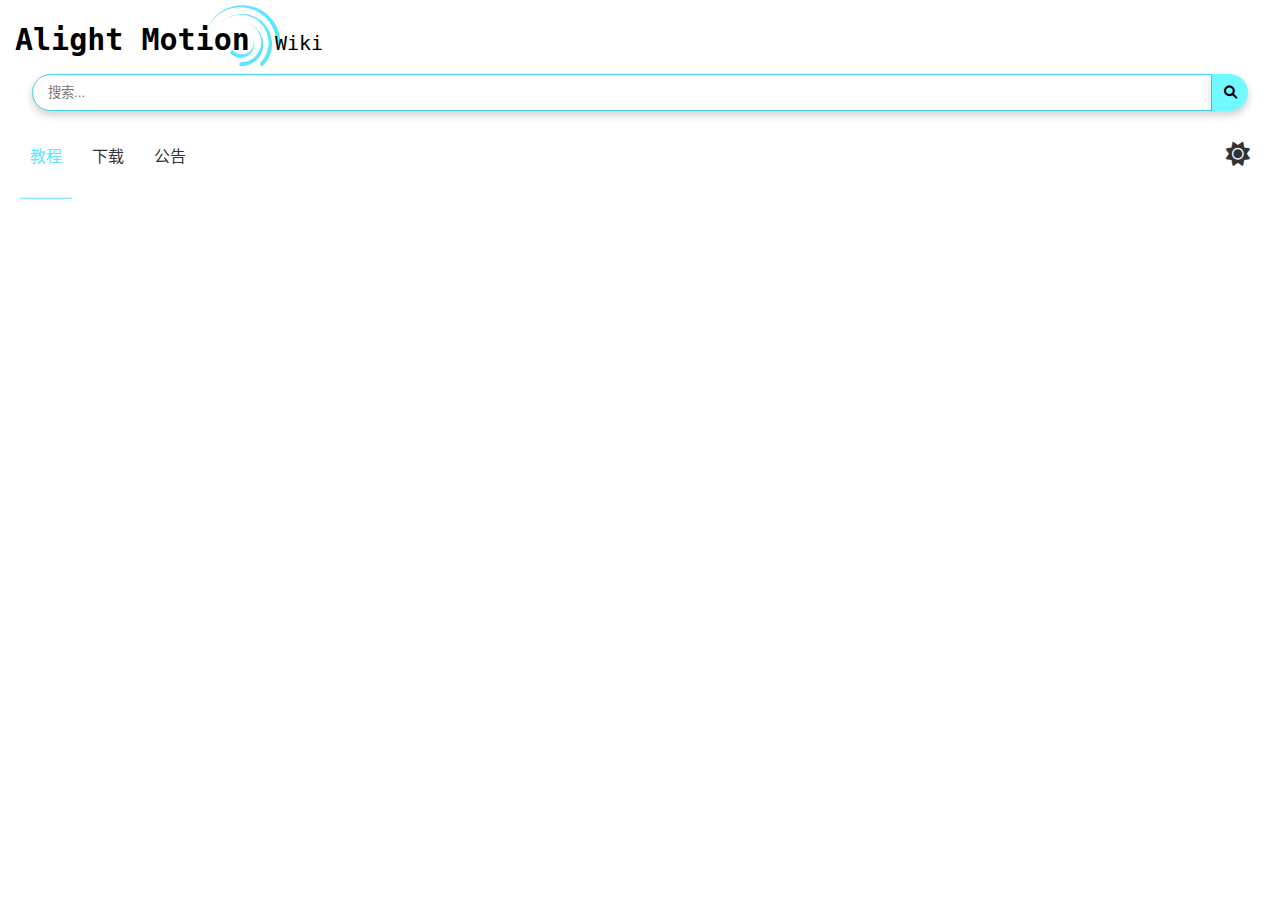
<file: index.html>
<!DOCTYPE html>
<html lang="zh-CN">
<head>
  <meta charset="UTF-8">
  <meta name="viewport" content="width=device-width, initial-scale=1.0">
  <title>AlightMotionWiki</title>
  <!-- 引入Font Awesome图标库 -->
  <link rel="stylesheet" href="https://cdnjs.cloudflare.com/ajax/libs/font-awesome/6.0.0-beta3/css/all.min.css">
  <!-- 链接外部样式表 -->
  <link rel="stylesheet" href="styles.css">
</head>
<body>
<svg width="325" height="70" xmlns="http://www.w3.org/2000/svg">
  <text x="15" y="50" font-family="monospace" font-size="30" font-weight="bold" fill="black" text-anchor="start" class="logo-text">Alight Motion</text>
  <path fill="#5CE5FF" transform="translate(160, -45) scale(1.5)" d="M54.904,33.5C61.644,33.5 68.107,36.177 72.873,40.943C77.639,45.709 80.316,52.172 80.316,58.912C80.316,59.66 79.71,60.266 78.962,60.266C78.215,60.266 77.609,59.66 77.609,58.912C77.609,45.746 67.026,35.025 53.861,34.855C40.696,34.685 29.84,45.129 29.5,58.291C29.837,44.502 41.111,33.5 54.904,33.5ZM68.847,45.251C76.656,53.06 76.656,65.722 68.847,73.531L68.846,73.531C68.317,74.055 67.463,74.054 66.936,73.526C66.409,72.999 66.407,72.146 66.932,71.616C66.935,71.613 66.939,71.61 66.942,71.607C74.15,64.389 74.219,52.719 67.097,45.417C59.975,38.114 48.307,37.891 40.911,44.915C48.77,37.425 61.17,37.574 68.847,45.251ZM54.569,45.011L54.569,45.011C62.556,45.195 68.908,51.771 68.814,59.76C68.72,67.748 62.216,74.174 54.227,74.171C53.742,74.173 53.293,73.915 53.05,73.495C52.807,73.076 52.807,72.558 53.051,72.138C53.294,71.719 53.743,71.461 54.228,71.464C61.465,71.46 67.356,65.642 67.449,58.405C67.542,51.169 61.803,45.201 54.569,45.011ZM60.229,52.91L60.229,52.91C63.81,56.49 63.81,62.294 60.23,65.875C56.65,69.455 50.846,69.455 47.265,65.875L47.265,65.875C46.738,65.346 46.739,64.49 47.267,63.962C47.795,63.434 48.65,63.433 49.179,63.96C52.231,67.012 57.178,67.012 60.229,63.96C63.281,60.909 63.281,55.961 60.229,52.91Z" stroke="none" stroke-width="1"/>
  <text x="275" y="50" font-family="monospace" font-size="20" font-weight="normal" fill="black" text-anchor="start" class="logo-text">Wiki</text>
</svg>

<!-- 搜索框 -->
<div class="search-container">
  <input type="text" placeholder="搜索..." class="search-box">
  <span class="search-button-container">
    <button class="search-button">
      <!-- 使用Font Awesome的放大镜图标 -->
      <i class="fas fa-search"></i>
    </button>
  </span>
</div>

<!-- 模态框结构 -->
<div id="searchModal" class="modal">
  <div class="modal-content">
    <span class="close">&times;</span>
    <h2>搜索结果</h2>
    <ul id="searchResults"></ul>
  </div>
</div>

<!-- 导航栏 -->
<div class="slider-navigation">
  <div class="nav-container">
    <!-- 导航项 -->
    <div class="nav-item active" data-target="tutorial">教程</div>
    <div class="nav-item" data-target="downloads">下载</div>
    <div class="nav-item" data-target="announcements">公告</div>
  </div>
  <!-- 模式切换按钮 -->
  <div class="mode-toggle" id="modeToggle">
    <i class="fas fa-sun"></i>
    <i class="fas fa-moon"></i>
  </div>
  <!-- 滑动条 -->
  <div class="slider-bar"></div>
</div>

<!-- 内容区域 -->
<div id="tutorial" class="content active">
  <!-- 帖子将通过JavaScript动态插入 -->
  <!--<video controls> <====把这里的注释删掉就可以加视频了
    <source src="替换成你的视频文件路径" type="video/mp4">  <!--我猜你要加视频的话-->
</video>
</div>
<div id="downloads" class="content">
  <!-- 帖子将通过JavaScript动态插入 -->
</div>
<div id="announcements" class="content">
  <!-- 帖子将通过JavaScript动态插入 -->
</div>

<!-- 链接外部脚本 -->
<script src="script.js"></script>
<script src="index.json"></script>
</body>
</html>
</file>
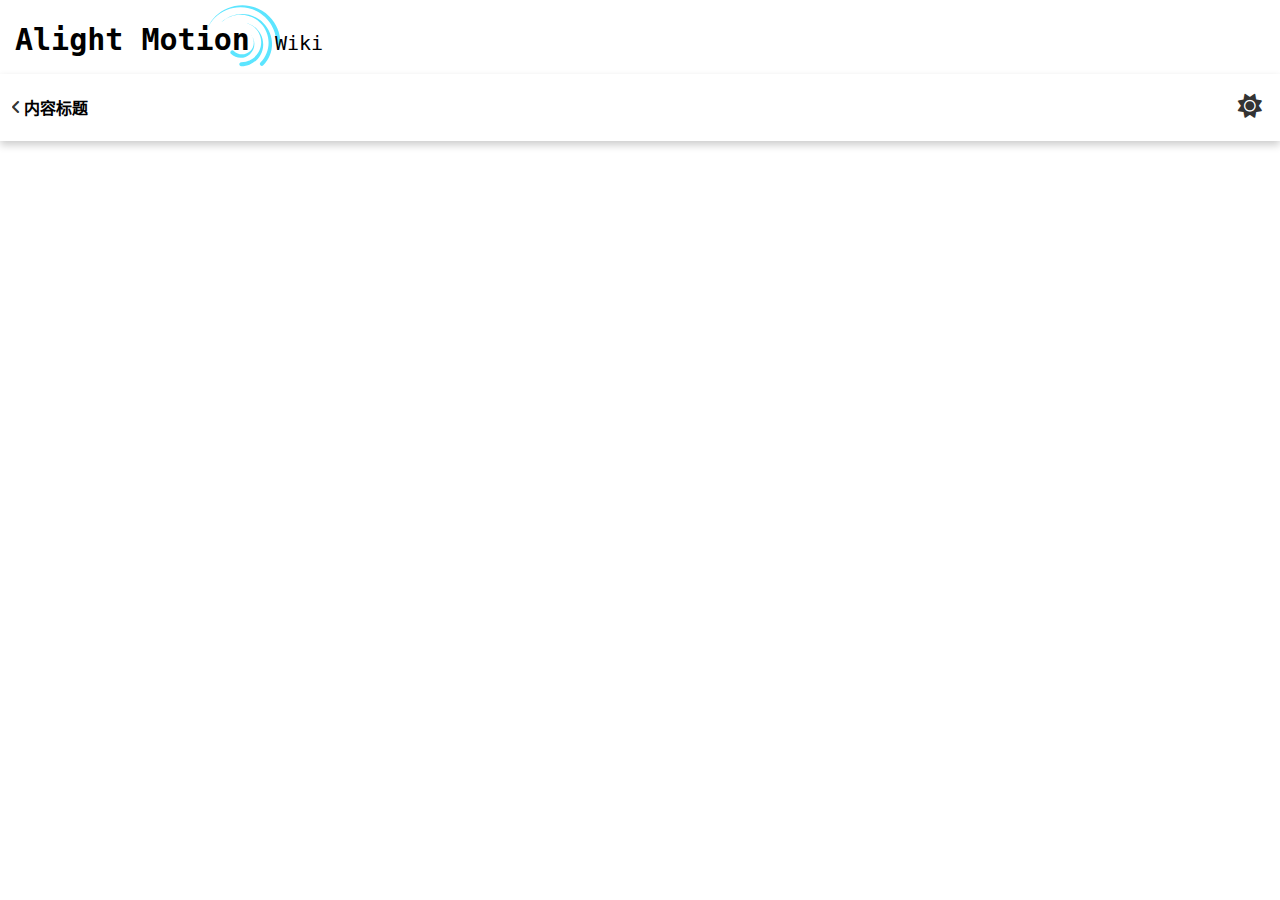
<file: announcements/演示帖.html>
<!DOCTYPE html>
<html lang="zh-CN">

<head>
  <meta charset="UTF-8">
  <meta name="viewport" content="width=device-width, initial-scale=1.0">
  <link rel="stylesheet" href="https://cdnjs.cloudflare.com/ajax/libs/font-awesome/6.0.0-beta3/css/all.min.css">
  <link rel="stylesheet" href="styles.css">
  <svg width="325" height="70" xmlns="http://www.w3.org/2000/svg">
    <text x="15" y="50" font-family="monospace" font-size="30" font-weight="bold" fill="black" text-anchor="start" class="logo-text">Alight Motion</text>
    <path fill="#5CE5FF" transform="translate(160, -45) scale(1.5)" d="M54.904,33.5C61.644,33.5 68.107,36.177 72.873,40.943C77.639,45.709 80.316,52.172 80.316,58.912C80.316,59.66 79.71,60.266 78.962,60.266C78.215,60.266 77.609,59.66 77.609,58.912C77.609,45.746 67.026,35.025 53.861,34.855C40.696,34.685 29.84,45.129 29.5,58.291C29.837,44.502 41.111,33.5 54.904,33.5ZM68.847,45.251C76.656,53.06 76.656,65.722 68.847,73.531L68.846,73.531C68.317,74.055 67.463,74.054 66.936,73.526C66.409,72.999 66.407,72.146 66.932,71.616C66.935,71.613 66.939,71.61 66.942,71.607C74.15,64.389 74.219,52.719 67.097,45.417C59.975,38.114 48.307,37.891 40.911,44.915C48.77,37.425 61.17,37.574 68.847,45.251ZM54.569,45.011L54.569,45.011C62.556,45.195 68.908,51.771 68.814,59.76C68.72,67.748 62.216,74.174 54.227,74.171C53.742,74.173 53.293,73.915 53.05,73.495C52.807,73.076 52.807,72.558 53.051,72.138C53.294,71.719 53.743,71.461 54.228,71.464C61.465,71.46 67.356,65.642 67.449,58.405C67.542,51.169 61.803,45.201 54.569,45.011ZM60.229,52.91L60.229,52.91C63.81,56.49 63.81,62.294 60.23,65.875C56.65,69.455 50.846,69.455 47.265,65.875L47.265,65.875C46.738,65.346 46.739,64.49 47.267,63.962C47.795,63.434 48.65,63.433 49.179,63.96C52.231,67.012 57.178,67.012 60.229,63.96C63.281,60.909 63.281,55.961 60.229,52.91Z" stroke="none" stroke-width="1" />
    <text x="275" y="50" font-family="monospace" font-size="20" font-weight="normal" fill="black" text-anchor="start" class="logo-text">Wiki</text>
  </svg>
  <title>浏览器标题</title>
  <style>
    /* 在这里复制样式*/
  </style>
</head>

<body>
  <!-- 导航栏 -->
  <div class="slider-navigation">
    <div class="nav-container">
      <div class="nav-item" data-target="tutorial"><i class="fa fa-angle-left"></i></div>
      <div>
        <h4>内容标题</h4>
      </div>
    </div>
    <div class="mode-toggle" id="modeToggle">
      <i class="fas fa-sun"></i>
      <i class="fas fa-moon"></i>
    </div>
  </div>
  <br />
  <!--行/块模板
<h1>大标题</h1>
<h2>次级标题</h2>
以此类推h1~h6

<p>标准段落标签/一般用来写正文</p>
<br/>换行
<hr/>分割线
<a href="对应的链接">超文本</a>
<ul>li元素应包含在内，无序号</ul>
<ol>li元素应包含在内，有数字序号</ol>
<li>列表项</li>
<b>粗体文本</b>
<s>删除线</s>
<ins>下划线</ins>
<em>强调句</em>
<mark>高亮句</mark>
<meter value="当前值" min="最小值" max="最大值">进度条</meter>

<pre>
你写成啥样就是啥样
</pre>

<progress value="当前值" max="最大值">真-进度条</progress>
<img src="图片链接（请使用图床）" alt="图片介绍" width="最大宽度（可不填）" height="最大高度（可不填）">
<svg>矢量图，请自行查询相关内容</svg>
音频视频请使用平台提供的嵌入链接
-->
  <!-- 正文写这下面 -->


  <script src="script.js"></script>
  <script>
    //交互脚本请写这里
  </script>
</body>

</html>
</file>
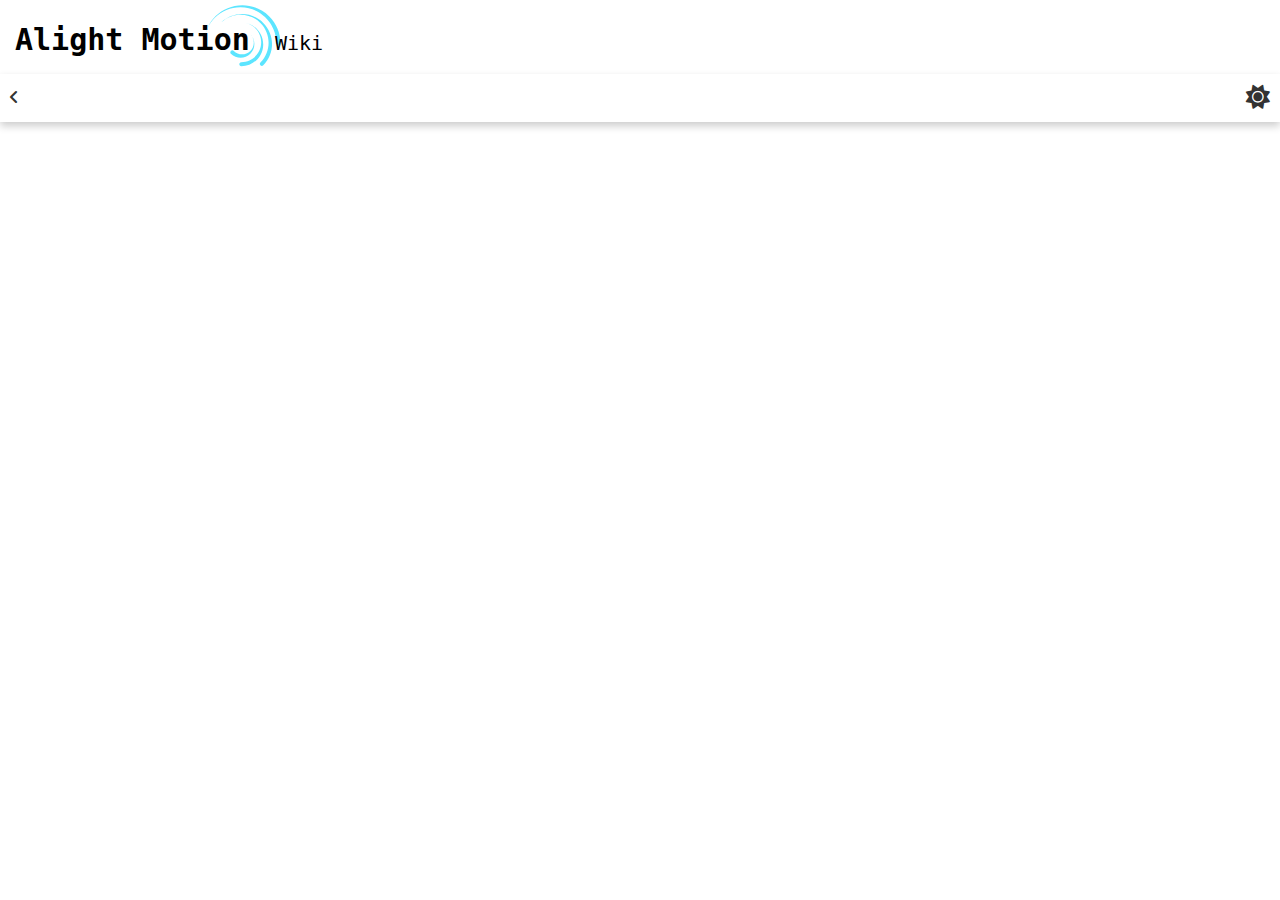
<file: tutorial/演示帖.html>
<!DOCTYPE html>
<html lang="zh-CN">
<head>
  <meta charset="UTF-8">
  <meta name="viewport" content="width=device-width, initial-scale=1.0">
  <title>教程名</title>
  <link rel="stylesheet" href="https://cdnjs.cloudflare.com/ajax/libs/font-awesome/6.0.0-beta3/css/all.min.css">
  <link rel="stylesheet" href="styles.css">
  <style>
    /* 在这里填写样式，*/
  </style>
</head>
<body>
<svg width="325" height="70" xmlns="http://www.w3.org/2000/svg">
  <text x="15" y="50" font-family="monospace" font-size="30" font-weight="bold" fill="black" text-anchor="start" class="logo-text">Alight Motion</text>
  <path fill="#5CE5FF" transform="translate(160, -45) scale(1.5)" d="M54.904,33.5C61.644,33.5 68.107,36.177 72.873,40.943C77.639,45.709 80.316,52.172 80.316,58.912C80.316,59.66 79.71,60.266 78.962,60.266C78.215,60.266 77.609,59.66 77.609,58.912C77.609,45.746 67.026,35.025 53.861,34.855C40.696,34.685 29.84,45.129 29.5,58.291C29.837,44.502 41.111,33.5 54.904,33.5ZM68.847,45.251C76.656,53.06 76.656,65.722 68.847,73.531L68.846,73.531C68.317,74.055 67.463,74.054 66.936,73.526C66.409,72.999 66.407,72.146 66.932,71.616C66.935,71.613 66.939,71.61 66.942,71.607C74.15,64.389 74.219,52.719 67.097,45.417C59.975,38.114 48.307,37.891 40.911,44.915C48.77,37.425 61.17,37.574 68.847,45.251ZM54.569,45.011L54.569,45.011C62.556,45.195 68.908,51.771 68.814,59.76C68.72,67.748 62.216,74.174 54.227,74.171C53.742,74.173 53.293,73.915 53.05,73.495C52.807,73.076 52.807,72.558 53.051,72.138C53.294,71.719 53.743,71.461 54.228,71.464C61.465,71.46 67.356,65.642 67.449,58.405C67.542,51.169 61.803,45.201 54.569,45.011ZM60.229,52.91L60.229,52.91C63.81,56.49 63.81,62.294 60.23,65.875C56.65,69.455 50.846,69.455 47.265,65.875L47.265,65.875C46.738,65.346 46.739,64.49 47.267,63.962C47.795,63.434 48.65,63.433 49.179,63.96C52.231,67.012 57.178,67.012 60.229,63.96C63.281,60.909 63.281,55.961 60.229,52.91Z" stroke="none" stroke-width="1"/>
  <text x="275" y="50" font-family="monospace" font-size="20" font-weight="normal" fill="black" text-anchor="start" class="logo-text">Wiki</text>
</svg>
<div class="slider-navigation">
  <div class="nav-container">
    <div class="nav-item" data-target="tutorial"><i class="fa fa-angle-left"></i></div>
  </div>
  <div class="mode-toggle" id="modeToggle">
    <i class="fas fa-sun"></i>
    <i class="fas fa-moon"></i>
  </div>
</div>
<script src="script.js"></script>
<script>
  //交互脚本请写这里
</script>
</body>
</html>
</file>
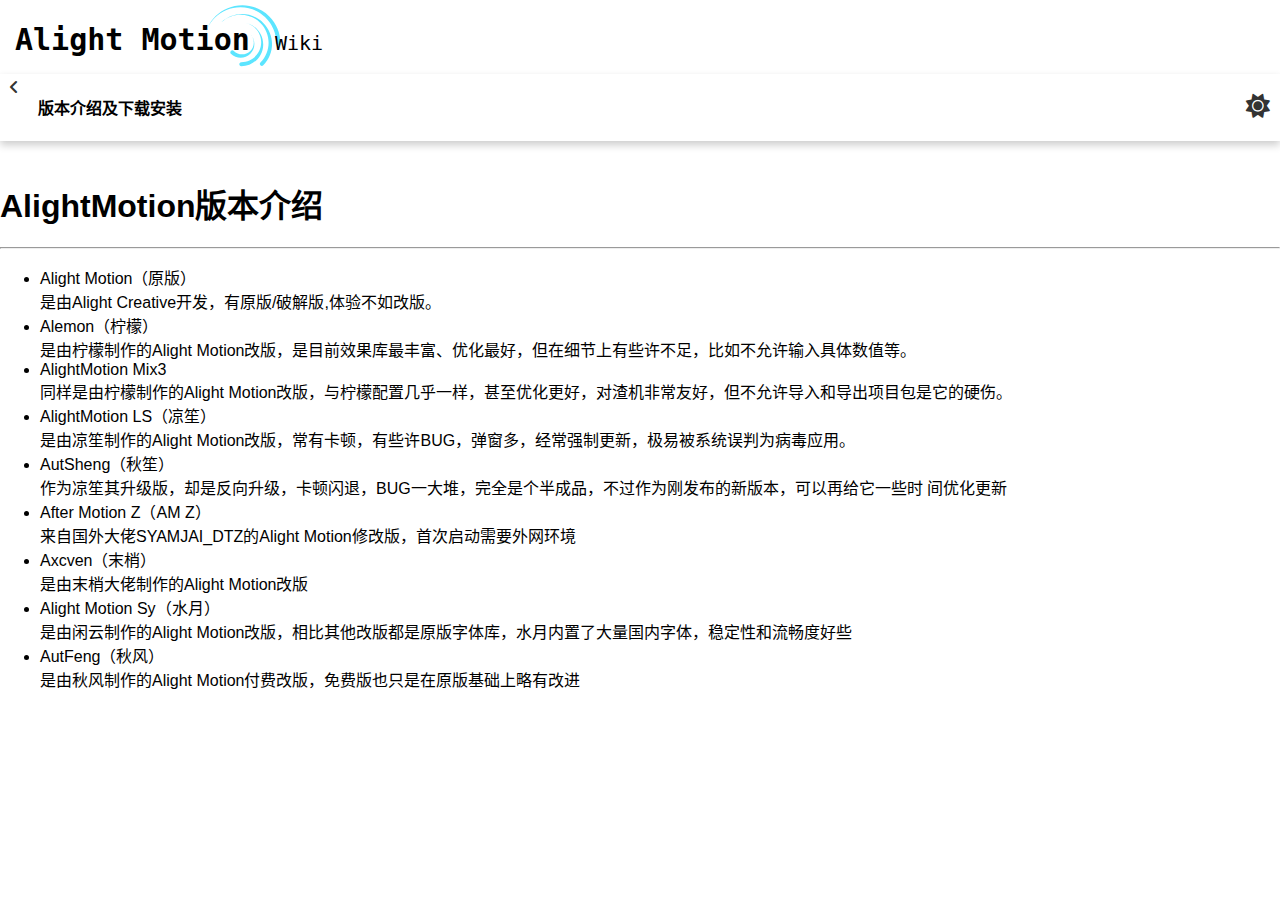
<file: tutorial/版本与下载-glthub,albertkilonova,anming,巴基斯坦球.html>
<!DOCTYPE html>
<html lang="zh-CN">

<head>
  <meta charset="UTF-8">
  <meta name="viewport" content="width=device-width, initial-scale=1.0">
  <link rel="stylesheet" href="https://cdnjs.cloudflare.com/ajax/libs/font-awesome/6.0.0-beta3/css/all.min.css">
  <link rel="stylesheet" href="styles.css">
  <svg width="325" height="70" xmlns="http://www.w3.org/2000/svg">
    <text x="15" y="50" font-family="monospace" font-size="30" font-weight="bold" fill="black" text-anchor="start" class="logo-text">Alight Motion</text>
    <path fill="#5CE5FF" transform="translate(160, -45) scale(1.5)" d="M54.904,33.5C61.644,33.5 68.107,36.177 72.873,40.943C77.639,45.709 80.316,52.172 80.316,58.912C80.316,59.66 79.71,60.266 78.962,60.266C78.215,60.266 77.609,59.66 77.609,58.912C77.609,45.746 67.026,35.025 53.861,34.855C40.696,34.685 29.84,45.129 29.5,58.291C29.837,44.502 41.111,33.5 54.904,33.5ZM68.847,45.251C76.656,53.06 76.656,65.722 68.847,73.531L68.846,73.531C68.317,74.055 67.463,74.054 66.936,73.526C66.409,72.999 66.407,72.146 66.932,71.616C66.935,71.613 66.939,71.61 66.942,71.607C74.15,64.389 74.219,52.719 67.097,45.417C59.975,38.114 48.307,37.891 40.911,44.915C48.77,37.425 61.17,37.574 68.847,45.251ZM54.569,45.011L54.569,45.011C62.556,45.195 68.908,51.771 68.814,59.76C68.72,67.748 62.216,74.174 54.227,74.171C53.742,74.173 53.293,73.915 53.05,73.495C52.807,73.076 52.807,72.558 53.051,72.138C53.294,71.719 53.743,71.461 54.228,71.464C61.465,71.46 67.356,65.642 67.449,58.405C67.542,51.169 61.803,45.201 54.569,45.011ZM60.229,52.91L60.229,52.91C63.81,56.49 63.81,62.294 60.23,65.875C56.65,69.455 50.846,69.455 47.265,65.875L47.265,65.875C46.738,65.346 46.739,64.49 47.267,63.962C47.795,63.434 48.65,63.433 49.179,63.96C52.231,67.012 57.178,67.012 60.229,63.96C63.281,60.909 63.281,55.961 60.229,52.91Z" stroke="none" stroke-width="1" />
    <text x="275" y="50" font-family="monospace" font-size="20" font-weight="normal" fill="black" text-anchor="start" class="logo-text">Wiki</text>
  </svg>
  <title>版本与下载</title>
  <style>
    /* 在这里复制样式*/
  </style>
</head>

<body>
  <!-- 导航栏 -->
  <div class="slider-navigation">
    <div class="nav-container">
      <div class="nav-item" data-target="tutorial"><i class="fa fa-angle-left"></i></div>
      <div>
        <h4>版本介绍及下载安装</h4>
      </div>
    </div>
    <div class="mode-toggle" id="modeToggle">
      <i class="fas fa-sun"></i>
      <i class="fas fa-moon"></i>
    </div>
  </div>
  <br />
  <h1>AlightMotion版本介绍</h1>
  <hr />
  <ul>
    <li>Alight Motion（原版）<br/>是由Alight Creative开发，有原版/破解版,体验不如改版。</li>
    <li>Alemon（柠檬）<br/>是由柠檬制作的Alight Motion改版，是目前效果库最丰富、优化最好，但在细节上有些许不足，比如不允许输入具体数值等。</li>
    <li>AlightMotion Mix3<br/>同样是由柠檬制作的Alight Motion改版，与柠檬配置几乎一样，甚至优化更好，对渣机非常友好，但不允许导入和导出项目包是它的硬伤。</li>
    <li>AlightMotion LS（凉笙）<br/>是由凉笙制作的Alight Motion改版，常有卡顿，有些许BUG，弹窗多，经常强制更新，极易被系统误判为病毒应用。</li>
    <li>AutSheng（秋笙）<br/>作为凉笙其升级版，却是反向升级，卡顿闪退，BUG一大堆，完全是个半成品，不过作为刚发布的新版本，可以再给它一些时
      间优化更新</li>
    <li>After Motion Z（AM Z）<br/>来自国外大佬SYAMJAI_DTZ的Alight Motion修改版，首次启动需要外网环境</li>
    <li>Axcven（末梢）<br/>是由末梢大佬制作的Alight Motion改版</li>
    <li>Alight Motion Sy（水月）<br/>是由闲云制作的Alight Motion改版，相比其他改版都是原版字体库，水月内置了大量国内字体，稳定性和流畅度好些</li>
    <li>AutFeng（秋风）<br/>是由秋风制作的Alight Motion付费改版，免费版也只是在原版基础上略有改进</li>
  </ul>

  <script src="script.js"></script>
  <script>
    //交互脚本请写这里
  </script>
</body>

</html>
</file>
<file: styles.css>
/* 设置页面的基本字体和去除默认的边距 */
body {
  font-family: Arial, sans-serif;
  margin: 0;
  padding: 0;
  transition: background-color 0.3s, color 0.3s; /* 过渡动画效果 */
}
/* 定义暗色模式下的背景和文字颜色 */
.dark-mode{
  background-color: #333;
  color: #fff;
}

/* 暗色模式下的文字样式 */
.dark-mode .logo-text {
  fill: #fff; /* 白色文字 */
}

/* 暗色模式下导航项样式 */
.dark-mode .nav-item {
  color: #fff; /* 白色 */
}

/* 暗色模式下激活状态的导航项样式 */
.dark-mode .nav-item.active {
  color: #5CE5FF; /* 保持不变 */
}

/* 暗色模式下模式切换按钮样式 */
.dark-mode .mode-toggle {
  color: #fff; /* 白色 */
}

/* 暗色模式下内容区域和帖子样式 */
.dark-mode .content,
.dark-mode .post {
  background-color: #333;
}

/* 暗色模式下搜索框和按钮 */
.dark-mode .search-box {
  background-color: #444;
  color: #fff;
  box-shadow: 0 4px 8px rgba(255, 255, 255, 0.2);
}

.dark-mode .search-button {
  background-color: #5CE5FF;
  box-shadow: 0 4px 8px rgba(255, 255, 255, 0.2);
}

/* 暗色模式下模态框样式 */
.dark-mode .modal-content {
  background-color: #333;
  color: #fff;
}

.dark-mode .modal a {
  color: #fff;
}

/* 暗色模式下链接样式 */
.dark-mode a {
  color: #fff;
}

/* 暗色模式下标题样式 */
.dark-mode h1, .dark-mode h2, .dark-mode h3, .dark-mode h4, .dark-mode h5, .dark-mode h6 {
  color: #fff;
}

/* 暗色模式下段落样式 */
.dark-mode p {
  color: #ccc;
}

/* 暗色模式下导航栏和滑动条样式 */
.dark-mode .nav-item {
  color: #fff;
}

.dark-mode .slider-bar {
  background-image: linear-gradient(to top, #5CE5FF, rgba(92, 229, 255, 0));
}

/* 暗色模式下搜索框和按钮 */
.dark-mode .search-box {
  background-color: #444;
  color: #fff;
}

.dark-mode .search-button {
  background-color: #5CE5FF;
}

/* 暗色模式下模态框样式 */
.dark-mode .modal-content {
  background-color: #333;
  color: #fff;
}

.dark-mode .modal a {
  color: #fff;
}

/* 黑夜模式模态框标题样式 */
.dark-mode .modal h2 {
  color: #fff;
}

/* 导航栏容器样式 */
.slider-navigation {
  display: flex;
  justify-content: space-between;
  align-items: center;
  overflow: hidden;
  position: relative;
  padding: 20px;
}

/* 导航项容器样式 */
.nav-container {
  display: flex;
  flex-wrap: nowrap;
  white-space: nowrap;
  position: relative;
}

/* 单个导航项样式 */
.nav-item {
  padding: 5px 10px;
  margin-right: 10px;
  cursor: pointer;
  position: relative;
  z-index: 1;
  color: #333;
}

/* 导航项悬浮和焦点状态样式 */
.nav-item:hover,
.nav-item:focus {
  color: #5CE5FF;
}

/* 激活状态的导航项样式 */
.nav-item.active {
  color: #5CE5FF;
}

/* 滑动条样式 */
.slider-bar {
  position: absolute;
  bottom: 0;
  left: 0;
  height: 2px;
  background-image: linear-gradient(to top, #5CE5FF, rgba(92, 229, 255, 0));
  transition: left 0.3s ease, width 0.3s ease;
  z-index: 0;
}

/* 模式切换按钮样式 */
.mode-toggle {
  cursor: pointer;
  padding: 10px;
  font-size: 1.5em;
  color: #333;
}

/* 模式切换按钮悬浮样式 */
.mode-toggle:hover {
  color: #5CE5FF;
}

/* 暗色模式下月亮图标的显示和隐藏 */
.fa-moon {
  display: none; /* 默认隐藏月亮图标 */
}

.dark-mode .fa-moon {
  display: inline-block; /* 暗色模式时显示月亮图标 */
}

.dark-mode .fa-sun {
  display: none; /* 暗色模式时隐藏太阳图标 */
}

/* 搜索框容器样式 */
.search-container {
  display: flex; /* 使用Flexbox布局 */
  align-items: center; /* 垂直居中 */
  position: relative;
  width: 95%; /* 宽度自适应 */
  margin: auto; /* 水平居中 */
}

/* 搜索框样式 */
.search-box {
  flex-grow: 1; /* 输入框占据剩余空间 */
  padding: 10px 15px; /* 内边距 */
  border: 1px solid #48D1EB;
  border-radius: 25px 0 0 25px; /* 圆角 */
  box-shadow: 0 4px 8px rgba(0, 0, 0, 0.2);
  outline: none;
  transition: all 0.3s ease;
}

/* 搜索框聚焦时样式 */
.search-box:focus {
  border-color: #70F9FF;
  box-shadow: 0 4px 15px rgba(0, 100, 255, 0.5);
}

/* 搜索按钮样式 */
.search-button {
  display: flex;
  align-items: center;
  justify-content: center; /* 图标居中 */
  padding: 11.5px; /* 内边距 */
  border: none;
  background-color: #70F9FF;
  box-shadow: 0 4px 8px rgba(0, 0, 0, 0.2);
  color: #000;
  border-radius: 0 25px 25px 0; /* 圆角 */
  cursor: pointer;
  transition: background-color 0.3s ease;
}

/* 搜索按钮悬浮时样式 */
.search-button:hover {
  background-color: #48B1D7;
  color: #fff;
}

/* Font Awesome图标样式 */
.search-button i {
  pointer-events: none; /* 防止图标影响点击事件 */
}

/* 内容区域样式 */
.content {
  display: none;
  opacity: 0;
  padding: 16px;
  transition: opacity 0.5s ease, transform 0.5s ease;
  transform: translateY(-20px);
}

.content.active {
  display: block;
  opacity: 1;
  transform: translateY(0);
}

/* 帖子容器样式 */
.post {
  margin-bottom: 20px;
  padding: 10px;
  border-radius: 4px;
  border: 1px solid #ccc;
  background-color: #f9f9f9;
  opacity: 0; /* 初始状态为透明 */
  transform: translateY(20px); /* 初始状态向上偏移 */
  transition: opacity 0.5s ease, transform 0.5s ease; /* 定义过渡动画 */
}

/* 帖子进入动画 */
@keyframes slide-in {
  from {
    opacity: 0;
    transform: translateY(20px);
  }
  to {
    opacity: 1;
    transform: translateY(0);
  }
}

/* 帖子退出动画 */
@keyframes slide-out {
  from {
    opacity: 1;
    transform: translateY(0);
  }
  to {
    opacity: 0;
    transform: translateY(20px);
  }
}

/* 帖子默认进入动画 */
.post {
  animation: slide-in 0.5s ease forwards;
}

/* 模态框样式 */
.modal {
  display: none; /* 默认隐藏 */
  position: fixed;
  z-index: 1000;
  left: 0;
  top: 0;
  width: 100%;
  height: 100%;
  overflow: auto;
  background-color: rgba(0, 0, 0, 0.4); /* 背景半透明 */
  animation: fadeIn 0.5s; /* 淡入动画 */
}

/* 模态框内容样式 */
.modal-content {
  background-color: #fefefe;
  margin: 10% auto;
  padding: 20px;
  border: 1px solid #888;
  width: 80%;
  max-width: 700px;
  border-radius: 5px; /* 圆角 */
  box-shadow: 0 4px 8px rgba(0, 0, 0, 0.2); /* 阴影效果 */
  animation: slideDown 0.5s; /* 下滑动画 */
}

/* 模态框关闭按钮样式 */
.close {
  color: #aaa;
  float: right;
  font-size: 28px;
  font-weight: bold;
}

.close:hover,
.close:focus {
  color: black;
  text-decoration: none;
  cursor: pointer;
}

/* 模态框标题样式 */
.modal h2 {
  text-align: center;
  font-size: 24px;
  margin-bottom: 20px;
  color: #333;
}

/* 模态框搜索结果列表样式 */
.modal ul {
  list-style-type: none;
  padding: 0;
  margin: 0;
}

.modal li {
  border-bottom: 1px solid #ddd;
  padding: 10px 0;
}

.modal li:last-child {
  border-bottom: none;
}

.modal a {
  text-decoration: none;
  color: #00f;
  font-weight: bold;
  display: block; /* 使链接占据整个列表项，方便点击 */
}

.modal a:hover {
  text-decoration: underline;
  background-color: #e9e9e9;
}

/* 优化标题和摘要的排版 */
.post-title {
  font-size: 16px;
  color: #333;
  margin: 0;
}

.post-summary {
  font-size: 14px;
  color: #666;
  margin-top: 5px;
}

/* 分类标题样式 */
.search-category {
  font-size: 18px;
  color: #333;
  background-color: #f0f0f0;
  padding: 10px 0;
  margin-top: 10px;
  text-transform: uppercase;
  letter-spacing: 1px;
}

/* 分隔线样式 */
.search-separator {
  height: 1px;
  background-color: #ddd;
  margin: 10px 0;
}

/* 动画 */
@keyframes fadeIn {
  from { opacity: 0; }
  to { opacity: 1; }
}

@keyframes slideDown {
  0% { transform: translateY(-30px); opacity: 0; }
  100% { transform: translateY(0); opacity: 1; }
}

/* 黑夜模式下的模态框内容样式 */
.dark-mode .modal-content {
  background-color: #333;
  color: #fff;
}

/* 模态框背景模糊效果 */
.modal::before {
  content: '';
  position: fixed;
  top: 0;
  left: 0;
  width: 100%;
  height: 100%;
  background: rgba(255, 255, 255, 0.8);
  backdrop-filter: blur(5px);
  z-index: -1;
}

.dark-mode .modal::before {
  background: rgba(0, 0, 0, 0.8);
}

/* 去除a标签的所有默认样式 */
a {
  color: #000; /* 继承父元素颜色 */
  text-decoration: none; /* 去除下划线 */
  background-color: transparent; /* 去除背景颜色 */
}

/* 特别为模态框中的链接添加样式 */
.modal a {
  color: #000; /* 链接颜色 */
  font-weight: bold; /* 字体加粗 */
}

.modal a:hover {
  text-decoration: underline; /* 鼠标悬浮时添加下划线 */
  background-color: #e9e9e9; /* 鼠标悬浮时的背景颜色 */
}

/* 高亮显示搜索结果的关键字 */
.highlight {
  background-color: yellow;
  font-weight: bold;
}

/* 关键词样式 */
.keywords {
  font-size: 12px;
  color: #888;
  display: inline-block;
  margin-top: 5px;
}

/* 加载动画 */
#searchResults li {
  padding: 10px;
  font-size: 14px;
  color: #888;
  text-align: center;
}
</file>
<file: announcements/styles.css>
/* 设置页面的基本字体和去除默认的边距 */
body {
  font-family: Arial, sans-serif;
  margin: 0;
  padding: 0;
  transition: background-color 0.3s, color 0.3s;
  /* 过渡动画效果 */
}

/* 定义暗色模式下的背景和文字颜色 */
.dark-mode {
  background-color: #333;
  color: #fff;
}

/* 暗色模式下的文字样式 */
.dark-mode .logo-text {
  fill: #fff;
  /* 白色文字 */
}

/* 暗色模式下模式切换按钮样式 */
.dark-mode .mode-toggle {
  color: #fff;
  /* 白色 */
}

.dark-mode .nav-item {
  color: #fff;
}

/* 暗色模式下链接样式 */
.dark-mode a {
  color: #fff;
}

/* 暗色模式下标题样式 */
.dark-mode h1,
.dark-mode h2,
.dark-mode h3,
.dark-mode h4,
.dark-mode h5,
.dark-mode h6 {
  color: #fff;
}

/* 暗色模式下段落样式 */
.dark-mode p {
  color: #ccc;
}

/* 导航栏容器样式 */
.slider-navigation {
  display: flex;
  align-items: center;
  justify-content: space-between;
  padding: 0 8px;
  /* 设置导航栏与外框的边距为8px */
  box-shadow: 0 4px 8px rgba(0, 0, 0, 0.2);
}

/* 导航项容器样式 */
.nav-container {
  display: flex;
  align-items: center;
  justify-content: center;
  /* 使名称居中 */
}

/* 单个导航项样式 */
.nav-item {
  cursor: pointer;
  position: relative;
  color: #333;
  padding: 4px;
  /* 设置导航项的内边距 */
}

.nav-item[data-target="tutorial"] {
  display: flex;
  align-items: center;
  justify-content: center;
}

/* 导航项悬浮和焦点状态样式 */
.nav-item:hover,
.nav-item:focus {
  color: #5CE5FF;
}

/* 激活状态的导航项样式 */
.nav-item.active {
  color: #5CE5FF;
}

/* 模式切换按钮样式 */
.mode-toggle {
  cursor: pointer;
  padding: 10px;
  font-size: 1.5em;
  color: #333;
}

/* 模式切换按钮悬浮样式 */
.mode-toggle:hover {
  color: #5CE5FF;
}

/* 暗色模式下月亮图标的显示和隐藏 */
.fa-moon {
  display: none;
  /* 默认隐藏月亮图标 */
}

.dark-mode .fa-moon {
  display: inline-block;
  /* 暗色模式时显示月亮图标 */
}

.dark-mode .fa-sun {
  display: none;
  /* 暗色模式时隐藏太阳图标 */
}

/* Font Awesome图标样式 */
.search-button i {
  pointer-events: none;
  /* 防止图标影响点击事件 */
}
</file>
<file: tutorial/styles.css>
/* 设置页面的基本字体和去除默认的边距 */
body {
  font-family: Arial, sans-serif;
  margin: 0;
  padding: 0;
  transition: background-color 0.3s, color 0.3s; /* 过渡动画效果 */
}
/* 定义暗色模式下的背景和文字颜色 */
.dark-mode{
  background-color: #333;
  color: #fff;
}

/* 暗色模式下的文字样式 */
.dark-mode .logo-text {
  fill: #fff; /* 白色文字 */
}

/* 暗色模式下模式切换按钮样式 */
.dark-mode .mode-toggle {
  color: #fff; /* 白色 */
}

/* 暗色模式下链接样式 */
.dark-mode a {
  color: #fff;
}

/* 暗色模式下标题样式 */
.dark-mode h1, .dark-mode h2, .dark-mode h3, .dark-mode h4, .dark-mode h5, .dark-mode h6 {
  color: #fff;
}

/* 暗色模式下段落样式 */
.dark-mode p {
  color: #ccc;
}

.dark-mode .nav-item {
  color: #fff;
}

/* 导航栏容器样式 */
.slider-navigation {
  display: flex;
  justify-content: space-between;
  align-items: center;
  overflow: hidden;
  position: relative;
  padding: 0px;
  box-shadow: 0 4px 8px rgba(0, 0, 0, 0.2);
}

/* 导航项容器样式 */
.nav-container {
  display: flex;
  flex-wrap: nowrap;
  white-space: nowrap;
  position: relative;
}

/* 单个导航项样式 */
.nav-item {
  padding: 5px 10px;
  margin-right: 10px;
  cursor: pointer;
  position: relative;
  z-index: 1;
  color: #333;
}

/* 导航项悬浮和焦点状态样式 */
.nav-item:hover,
.nav-item:focus {
  color: #5CE5FF;
}

/* 激活状态的导航项样式 */
.nav-item.active {
  color: #5CE5FF;
}

/* 模式切换按钮样式 */
.mode-toggle {
  cursor: pointer;
  padding: 10px;
  font-size: 1.5em;
  color: #333;
}

/* 模式切换按钮悬浮样式 */
.mode-toggle:hover {
  color: #5CE5FF;
}

/* 暗色模式下月亮图标的显示和隐藏 */
.fa-moon {
  display: none; /* 默认隐藏月亮图标 */
}

.dark-mode .fa-moon {
  display: inline-block; /* 暗色模式时显示月亮图标 */
}

.dark-mode .fa-sun {
  display: none; /* 暗色模式时隐藏太阳图标 */
}

/* Font Awesome图标样式 */
.search-button i {
  pointer-events: none; /* 防止图标影响点击事件 */
}
</file>
